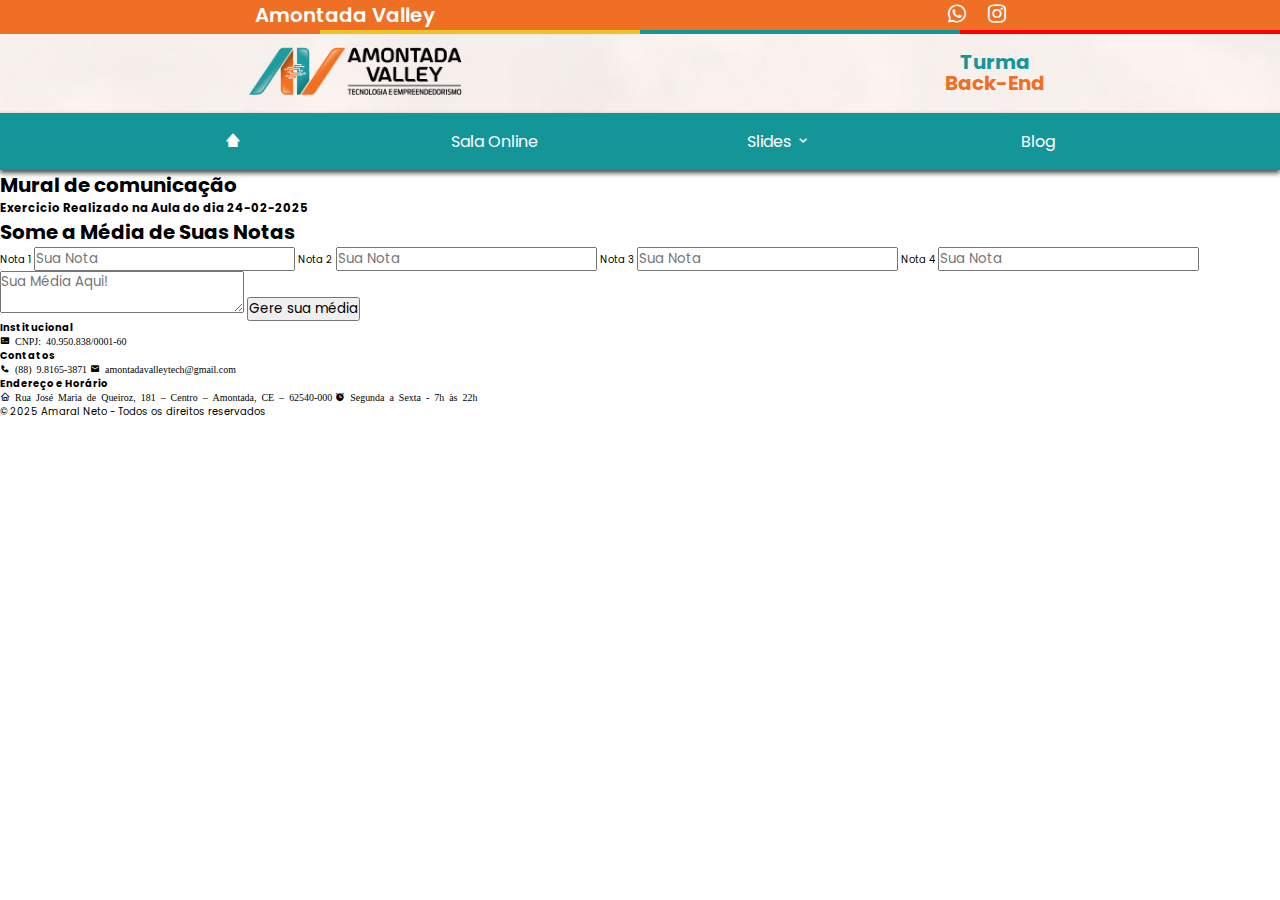
<file: index.html>
<!DOCTYPE html>
<html lang="pt-br">
<head>
    <meta charset="UTF-8">
    <meta name="viewport" content="width=device-width, initial-scale=1.0">
    <title>Slides Back-End</title>
    <link rel="stylesheet" href="estilo/style.css">
    <link href='https://unpkg.com/boxicons@2.1.4/css/boxicons.min.css' rel='stylesheet'>
</head>
<body>

    <!-- FITA ALTA -->
    <div class="fita-cima">
        <h1>Amontada Valley</h1>

        <div class="nav-alta">
            <ul>
                <li>
                    <a href="https://api.whatsapp.com/message/LNOJKLBZBRCBI1?autoload=1&app_absent=0" target="_blank"><i class='bx bxl-whatsapp'></i></a>
                </li>

                <li>
                    <a href="https://www.instagram.com/amontada.valley/" target="_blank"><i class='bx bxl-instagram' ></i></a>
                </li>
            </ul>
        </div>
    </div>

    <!-- FITA-COLORIDA-CIMA -->
    <div class="fita-colorida-cima">
        <div class="fita1"></div>
        <div class="fita2"></div>
        <div class="fita3"></div>
        <div class="fita4"></div>
    </div>

    <!-- HEADER LOGO -->
     <header class="header">
        <a href="#"><img src="imagens/cropped-MV_horizontal_cor_V1-2048x636.png" alt=""></a>
        <h1>Turma <br> <span>Back-End</span></h1>
     </header>

     <!-- FITA BAIXA HEADER -->
      <div class="fita-baixa-header">

        <ul>
            <li>
                <abbr title="Inicio"><a href="#"><i class='bx bxs-home-alt-2'></i></a></abbr>
            </li>

            <li>
                <a href="https://classroom.google.com/c/NzQ5NDAxMDMxMjE3" target="_blank">Sala Online</a>
            </li>

            <li class="menu">
                <a href="#">Slides <i class='bx bx-chevron-down'></i></a>

                <div class="menu-lista">
                    <a href="https://classroom.google.com/c/NzQ5NDAxMDMxMjE3/m/NzQ5NzQ1NDgzOTQ4/details" target="_blank">Slide Linux</a>
                    <a href="https://classroom.google.com/c/NzQ5NDAxMDMxMjE3/m/Njg4ODIwNDMxNDc2/details" target="_blank">Slide JavaScript</a>
                </div>
            </li>

            <li>
                <a href="blog.html">Blog</a>
            </li>
        </ul>
      </div>

      <!-- section inicio design -->
       <section class="inicio" id="inicio">
        <div class="mural-comunica">
            <h1>Mural de comunicação</h1>

            <h3>Exercicio Realizado na Aula do dia 24-02-2025</h3>
        </div>

        <div class="ex1">
            <h1>Some a Média de Suas Notas</h1>
            <div class="ex-media">
                <label for="nota1">Nota 1</label>
                <input type="text" name="nota1" id="nota1" required placeholder="Sua Nota">

                <label for="nota2">Nota 2</label>
                <input type="text" name="nota2" id="nota2" required placeholder="Sua Nota">

                <label for="nota3">Nota 3</label>
                <input type="text" name="nota3" id="nota3" required placeholder="Sua Nota">

                <label for="nota4">Nota 4</label>
                <input type="text" name="nota4" id="nota4" required placeholder="Sua Nota">


                <textarea name="" id="resultado" placeholder="Sua Média Aqui!"></textarea>

                <button onclick="mediaFinal()" id="botaoRes" type="submit">Gere sua média</button>
            </div>
        </div>
       </section>

       <footer>
        <div class="institucional">
            <p><strong>Institucional</strong></p>
            <i class='bx bxs-credit-card-front'> CNPJ: 40.950.838/0001-60</i>
        </div>
        <div class="contatos">
            <p><strong>Contatos</strong></p>
            
            <i class='bx bxs-phone'> (88) 9.8165-3871</i>
          
            <i class='bx bxs-envelope'> amontadavalleytech@gmail.com</i>
            <h3></h3>
        </div>
        <div class="endereco">
            <p><strong>Endereço e Horário</strong></p>
            
            <i class='bx bx-home'> Rua José Maria de Queiroz, 181 – Centro – Amontada, CE – 62540-000

            </i>
            
            <i class='bx bxs-alarm'> Segunda a Sexta - 7h às 22h</i>
        </div>
    </footer>

    <div class="autor">
        <p>&copy; 2025 Amaral Neto - Todos os direitos reservados</p>
    </div>

       <script src="js/script.js"></script>
</body>
</html>
</file>
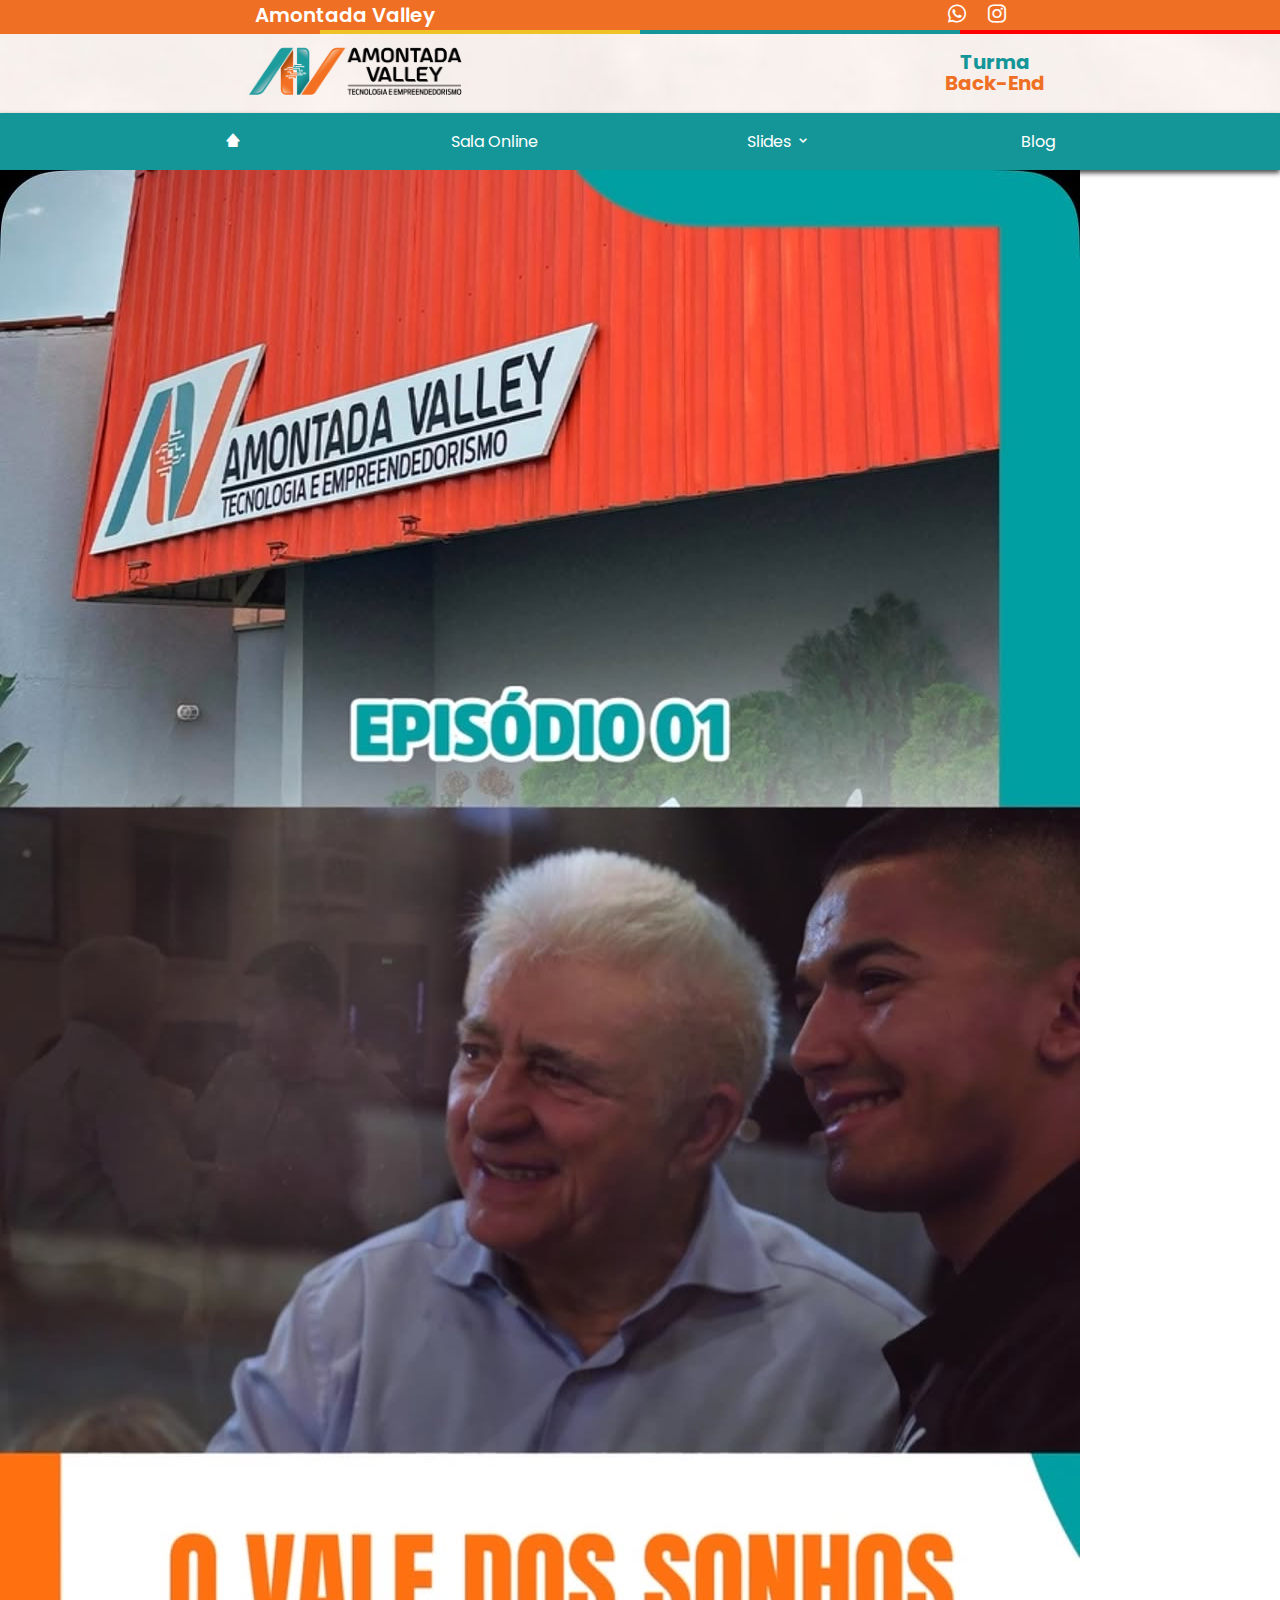
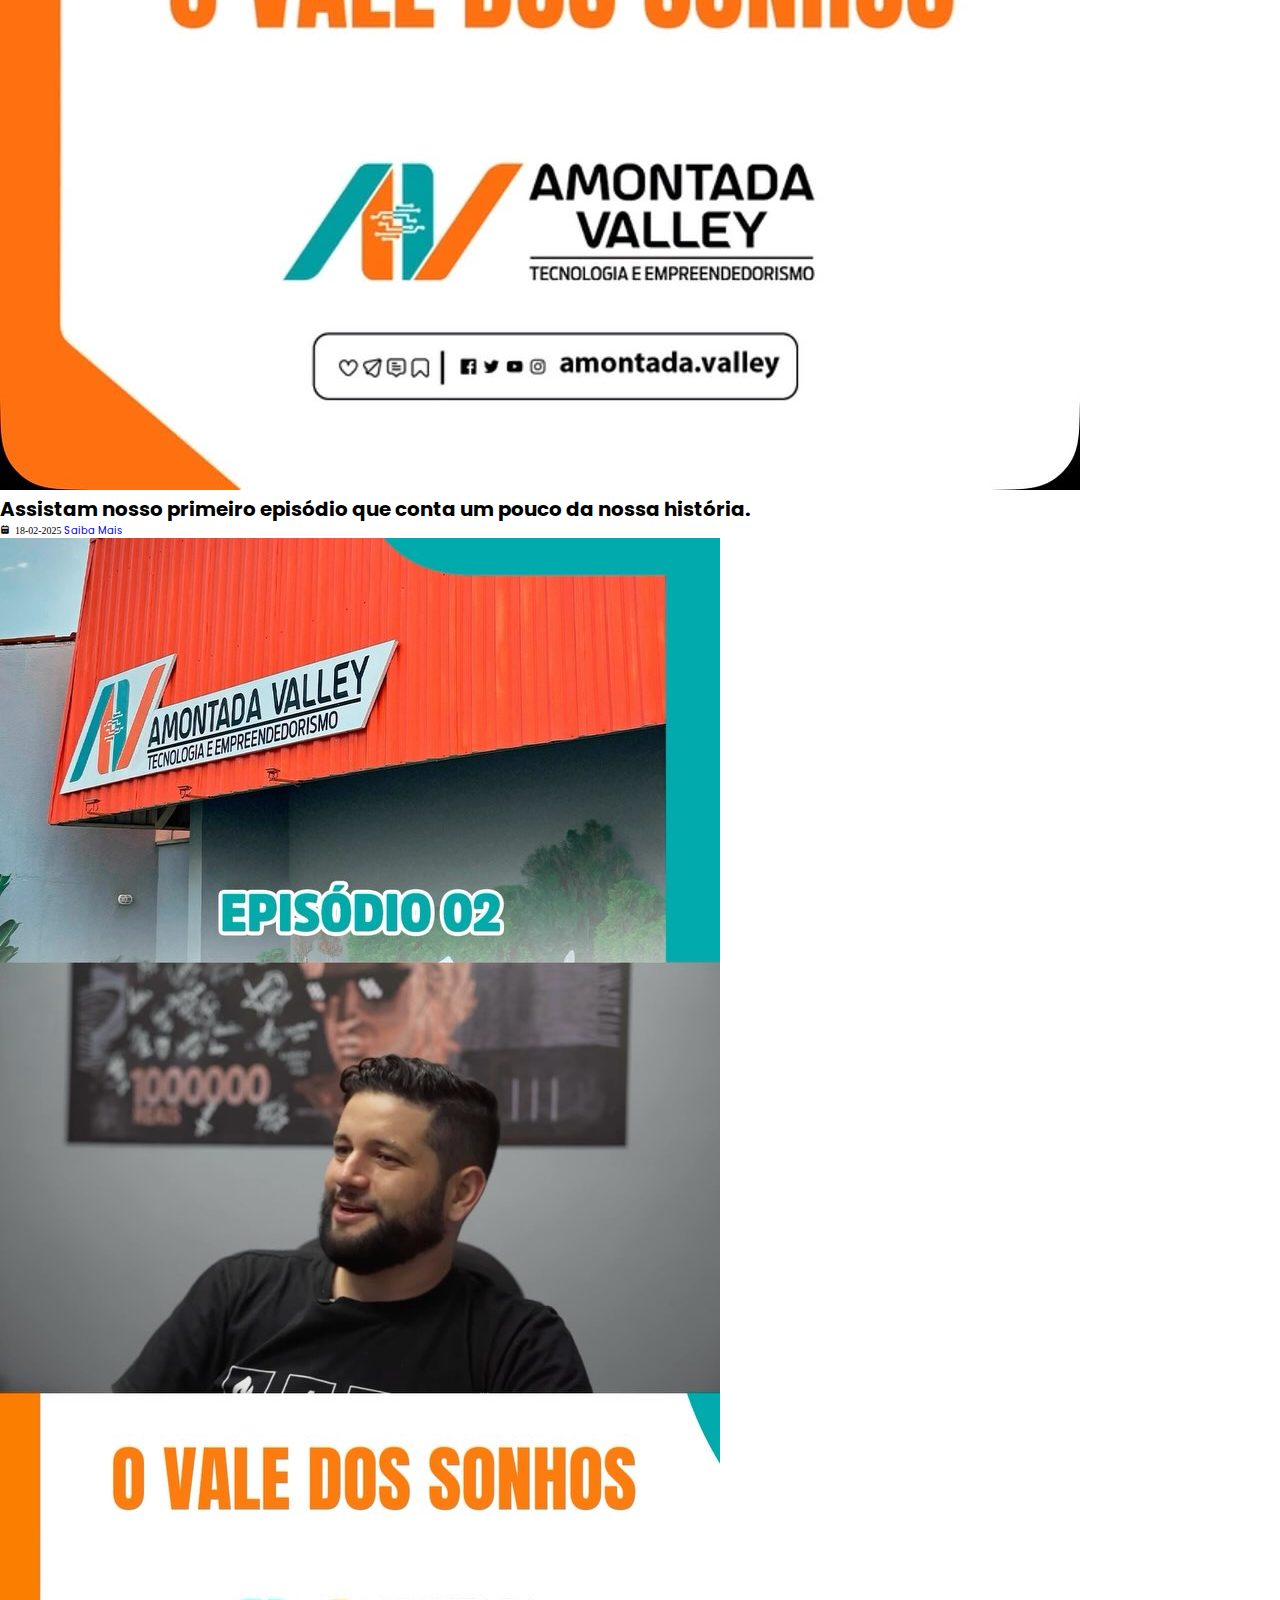
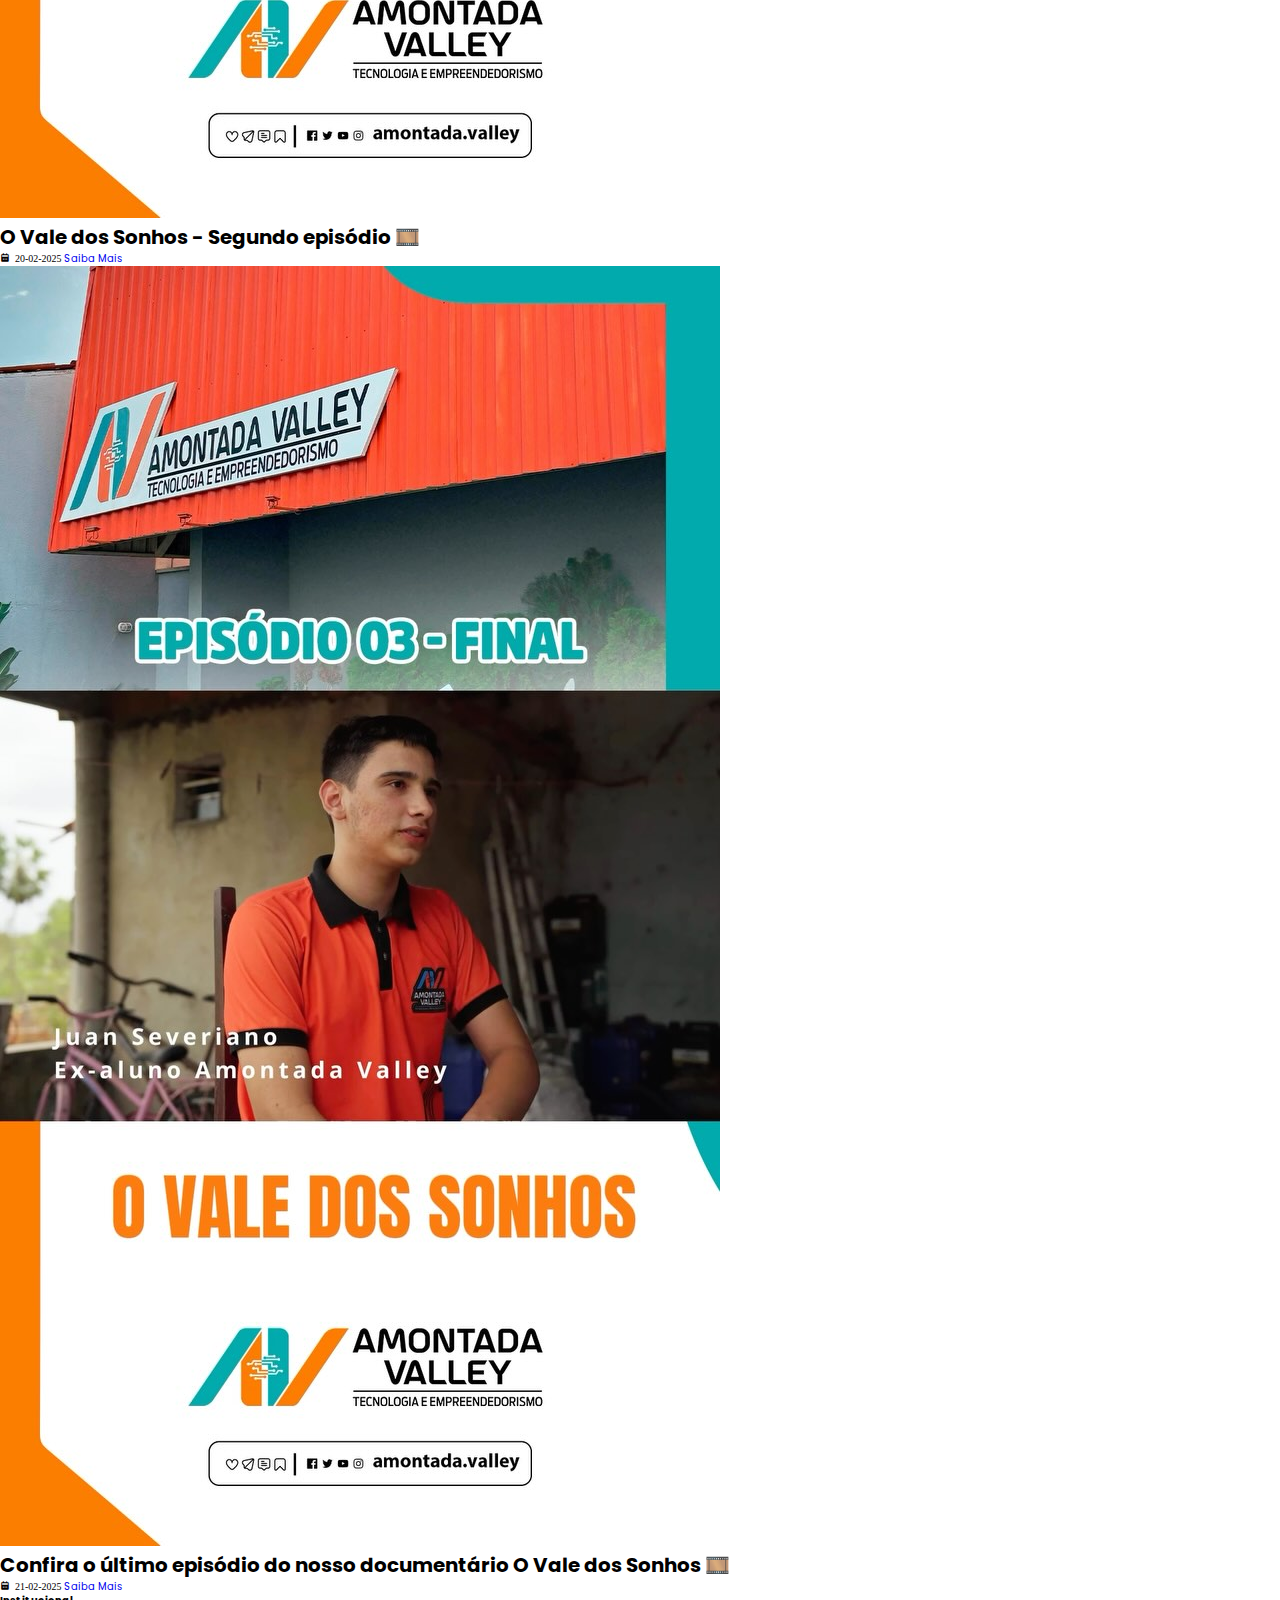
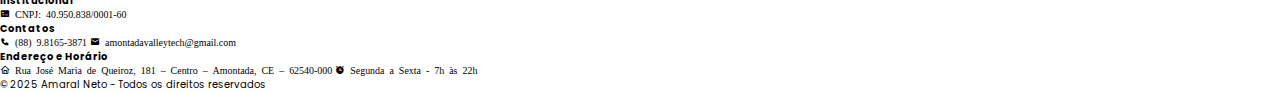
<file: blog.html>
<!DOCTYPE html>
<html lang="pt-br">
<head>
    <meta charset="UTF-8">
    <meta name="viewport" content="width=device-width, initial-scale=1.0">
    <title>Slides Back-End</title>
    <link rel="stylesheet" href="estilo/style.css">
    <link href='https://unpkg.com/boxicons@2.1.4/css/boxicons.min.css' rel='stylesheet'>
</head>
<body>

    <!-- FITA ALTA -->
    <div class="fita-cima">
        <h1>Amontada Valley</h1>

        <div class="nav-alta">
            <ul>
                <li>
                    <a href="https://api.whatsapp.com/message/LNOJKLBZBRCBI1?autoload=1&app_absent=0" target="_blank"><i class='bx bxl-whatsapp'></i></a>
                </li>

                <li>
                    <a href="https://www.instagram.com/amontada.valley/" target="_blank"><i class='bx bxl-instagram' ></i></a>
                </li>
            </ul>
        </div>
    </div>

    <!-- FITA-COLORIDA-CIMA -->
    <div class="fita-colorida-cima">
        <div class="fita1"></div>
        <div class="fita2"></div>
        <div class="fita3"></div>
        <div class="fita4"></div>
    </div>

    <!-- HEADER LOGO -->
     <header class="header">
        <a href="#"><img src="imagens/cropped-MV_horizontal_cor_V1-2048x636.png" alt=""></a>
        <h1>Turma <br> <span>Back-End</span></h1>
     </header>

     <!-- FITA BAIXA HEADER -->
      <div class="fita-baixa-header">

        <ul>
            <li>
                <abbr title="Inicio"><a href="index.html"><i class='bx bxs-home-alt-2'></i></a></abbr>
            </li>

            <li>
                <a href="https://classroom.google.com/c/NzQ5NDAxMDMxMjE3" target="_blank">Sala Online</a>
            </li>

            <li class="menu">
                <a href="#">Slides <i class='bx bx-chevron-down'></i></a>

                <div class="menu-lista">
                    <a href="https://classroom.google.com/c/NzQ5NDAxMDMxMjE3/m/NzQ5NzQ1NDgzOTQ4/details" target="_blank">Slide Linux</a>
                    <a href="https://classroom.google.com/c/NzQ5NDAxMDMxMjE3/m/Njg4ODIwNDMxNDc2/details" target="_blank">Slide JavaScript</a>
                </div>
            </li>

            <li>
                <a href="#">Blog</a>
            </li>
        </ul>
      </div>

      
      <!-- section blog -->
      <section class="blog" id="blog">
        <!-- BLOG 1 -->
        <div class="blog-noticias">
            <img src="imagens/blog/snapinst-3.jpg" alt="vale dos sonhos">
            <h1>Assistam nosso primeiro episódio que conta um pouco da nossa história.</h1>
            <i class='bx bxs-calendar'> 18-02-2025</i>
            <a href="https://www.instagram.com/reel/DGL8M-NRuaW/?utm_source=ig_web_copy_link&igsh=MzRlODBiNWFlZA==" target="_blank">Saiba Mais</a>
        </div>

         <!-- BLOG 2 -->
         <div class="blog-noticias">
            <img src="imagens/blog/snapinst-2.jpg" alt="vale dos sonhos">
            <h1>O Vale dos Sonhos - Segundo episódio 🎞️</h1>
            <i class='bx bxs-calendar'> 20-02-2025</i>
            <a href="https://www.instagram.com/reel/DGWLT3yRP3N/?utm_source=ig_web_copy_link&igsh=MzRlODBiNWFlZA==" target="_blank">Saiba Mais</a>
        </div>

         <!-- BLOG 3 -->
        <div class="blog-noticias">
            <img src="imagens/blog/snapinst.jpg" alt="vale dos sonhos">
            <h1>Confira o último episódio do nosso documentário O Vale dos Sonhos 🎞️</h1>
            <i class='bx bxs-calendar'> 21-02-2025</i>
            <a href="https://www.instagram.com/reel/DGWLT3yRP3N/?utm_source=ig_web_copy_link&igsh=MzRlODBiNWFlZA==" target="_blank">Saiba Mais</a>
        </div>
       </section>

       <footer>
        <div class="institucional">
            <p><strong>Institucional</strong></p>
            <i class='bx bxs-credit-card-front'> CNPJ: 40.950.838/0001-60</i>
        </div>
        <div class="contatos">
            <p><strong>Contatos</strong></p>
            
            <i class='bx bxs-phone'> (88) 9.8165-3871</i>
          
            <i class='bx bxs-envelope'> amontadavalleytech@gmail.com</i>
            <h3></h3>
        </div>
        <div class="endereco">
            <p><strong>Endereço e Horário</strong></p>
            
            <i class='bx bx-home'> Rua José Maria de Queiroz, 181 – Centro – Amontada, CE – 62540-000

            </i>
            
            <i class='bx bxs-alarm'> Segunda a Sexta - 7h às 22h</i>
        </div>
    </footer>

    <div class="autor">
        <p>&copy; 2025 Amaral Neto - Todos os direitos reservados</p>
    </div>

</body>
</html>
</file>
<file: estilo/style.css>
@charset "UTF-8";
@import url('https://fonts.googleapis.com/css2?family=Poppins:ital,wght@0,100;0,200;0,300;0,400;0,500;0,600;0,700;0,800;0,900;1,100;1,200;1,300;1,400;1,500;1,600;1,700;1,800;1,900&display=swap');

* {
    font-family: "Poppins", serif;
    margin: 0;
    padding: 0;
    box-sizing: border-box;
    text-decoration: none;
    scroll-behavior: smooth;
    list-style-type: none;
}

:root {
    --cor1: #EF7025;
    --cor2: #149699;
}

body {
    font-size: 62.2%;
}

/* FITA-CIMA */

.fita-cima {
    background: #EF7025;
    display: flex;
    justify-content: space-around;
    align-items: center;
}

.fita-cima h1 {
    color: white;
    font-weight: 600;
}

.nav-alta ul {
    display: flex;
    justify-content: space-around;
    align-items: center;
}

.nav-alta ul li a i {
    font-size: 1.5rem;
    margin-right: 1rem;
    color: white;
    transition: .3s;
}


.nav-alta ul li a i:hover {
    color: rgba(255, 255, 255, 0.658);
    transform: scale(1.2);
}

/* FITA-COLORIDA-CIMA */
.fita-colorida-cima {
    display: flex;
    justify-content: left;
    align-items: center;
}

.fita-colorida-cima .fita1 {
    border: 2px solid #EF7025;
    width: 25%;
}

.fita-colorida-cima .fita2 {
    border: 2px solid #efc325;
    width: 25%;
}

.fita-colorida-cima .fita3 {
    border: 2px solid #149699;
    width: 25%;
}

.fita-colorida-cima .fita4 {
    border: 2px solid #ff0000;
    width: 25%;
}

.header {
    background: url(../imagens/Fundo\ Papel\ Amassado.png);
    display: flex;
    justify-content: space-around;
    align-items: center;
}

.header h1 {
    text-align: center;
    line-height: 1.3rem;
    color: #149699;
}

.header span {
    color: #EF7025;
}

header a img {
    width: 15rem;
}

/* FITA BAIXA HEADER */
.fita-baixa-header {
    background: #149699;
    padding: 1rem;
    box-shadow: 0px 3px 5px rgba(0, 0, 0, 0.718);
}
.fita-baixa-header ul {
    display: flex;
    justify-content: space-evenly;
    align-items: center;
}

.fita-baixa-header ul li a {
    font-size: 1rem;
    color: white;
}

/* MENU SLIDE */

.menu-lista {
    position: absolute;
    background: #149699;
    display: none;
    padding: 1rem 0 1rem .2rem;
}


.menu-lista a {
    display: block;

}

.menu-lista a:hover {
    background: white;
    color: #149699;
}

.menu:hover .menu-lista  {
    display: block;
}

/* BREAKPOINTS */

@media screen and (max-width: 600px) {
    .header {
        background: transparent;
        background: url(../imagens/Fundo\ Papel\ Amassado.png);
    }

    .fita-cima h1 {
        font-size: 1rem;
    }
    
    .nav-alta ul li a i {
        font-size: 1.2rem;
    }

    .header img {
        width: 9rem;
    }

    .header h1 {
        font-size: 1rem;
        line-height: 1rem;
    }

    /* CONFIG ATÉ 600PX - INICIO FIM */
    .inicio {
        display: flex;
        flex-direction: column;
        justify-content: center;
        align-items: center;
    }

    .inicio .mural-comunica h1 {
        background: #149699;
        color: white;
        font-weight: 700;
        text-align: center;
        margin-top: 1rem;
        padding: .5rem;
        border-radius: .7rem;
    }

    .inicio .mural-comunica h3 {
        margin-top: 1rem;
    }

    .inicio .ex1 {
        display: flex;
        flex-direction: column;
        justify-content: center;
        align-items: center;
        text-align: center;
        background: white;
        box-shadow: 0px 3px 5px rgba(0, 0, 0, 0.301);
        padding: 1rem;
        margin: 1rem auto 2rem auto;
        border-radius: .5rem;
    }

    .inicio .ex1 .ex-media {
        display: flex;
        flex-direction: column;
        justify-content: center;
        align-items: center;
        text-align: center;
    }

    .inicio .ex1 .ex-media input {
        margin-top: .5rem;
    }

    .inicio .ex1 .ex-media label {
        margin-top: .5rem;
        font-size: .8rem;
    }

    .inicio .ex1 .ex-media textarea {
        margin-top: 1rem;
    }

    .inicio .ex1 .ex-media button {
        margin-top: .5rem;
        background: #EF7025;
        color: white;
        border: 1px solid #EF7025;
    }

    .inicio .ex1 .ex-media button:hover {
        background: #149699;
        border: 1px solid #149699;
    }

    /* CONFIG ATÉ 600PX - INICIO FIM */

    /* CONFIG ATÉ 600PX - BLOG */

    .blog {
        display: grid;
        grid-template-columns: auto;
        justify-content: center;
        align-items: center;
        margin: 2rem auto 0 auto;
    }

    .blog .blog-noticias {
        display: flex;
        flex-direction: column;
        justify-content: center;
        align-items: center;
        margin: 1rem auto 1rem auto;
    }

    .blog .blog-noticias img {
        width: 10rem;
        border-radius: 1rem;
    }

    .blog .blog-noticias h1 {
        font-size: 1rem;
        text-align: center;
        width: 15rem;
    }

    .blog .blog-noticias i {
        color: #313131;
    }

    .blog .blog-noticias a {
        color: white;
        background: #149699;
        font-size: .8rem;
        font-weight: 900;
        margin: .5rem auto 0 auto;
        padding: .5rem;
        border-radius: 1rem;
    }

    .blog .blog-noticias a:hover {
        background: #EF7025;
    }

       /* CONFIG ATÉ 600PX - BLOG FIM */


       /* FOOTER */
       footer {
        display: flex;
        flex-direction: column;
        justify-content: space-between;
        align-items: center;
        text-align: center;
        background: #149699;
        padding: .5rem;
    }
    
    .institucional {
        font-size: 1rem;
        color: white;
        display: flex;
        flex-direction: column;
        text-shadow: 2px 2px 5px rgba(0, 0, 0, 0.479);
    }
    
    .institucional i {
        font-size: .8rem;
        margin: .2rem auto .2rem auto;
    }
    
    .contatos {
        display: flex;
        flex-direction: column;
        font-size: 1rem;
        color: white;
        text-shadow: 2px 2px 5px rgba(0, 0, 0, 0.479);
    }
    
    .contatos i {
        color: white;
        font-size: .8rem;
        margin-top: .2rem;
        margin-bottom: .2rem;
    }
    
    .endereco {
        font-size: 1rem;
        color: white;
        display: flex;
        flex-direction: column;
        text-shadow: 2px 2px 5px rgba(0, 0, 0, 0.479);
    }
    
    .endereco i {
        font-size: .8rem;
        margin: .2rem auto .2rem auto;
    }
    
    .autor {
        background: #EF7025;
        color: white;
        font-size: .6   rem;
        text-align: center;
    }
}
</file>
